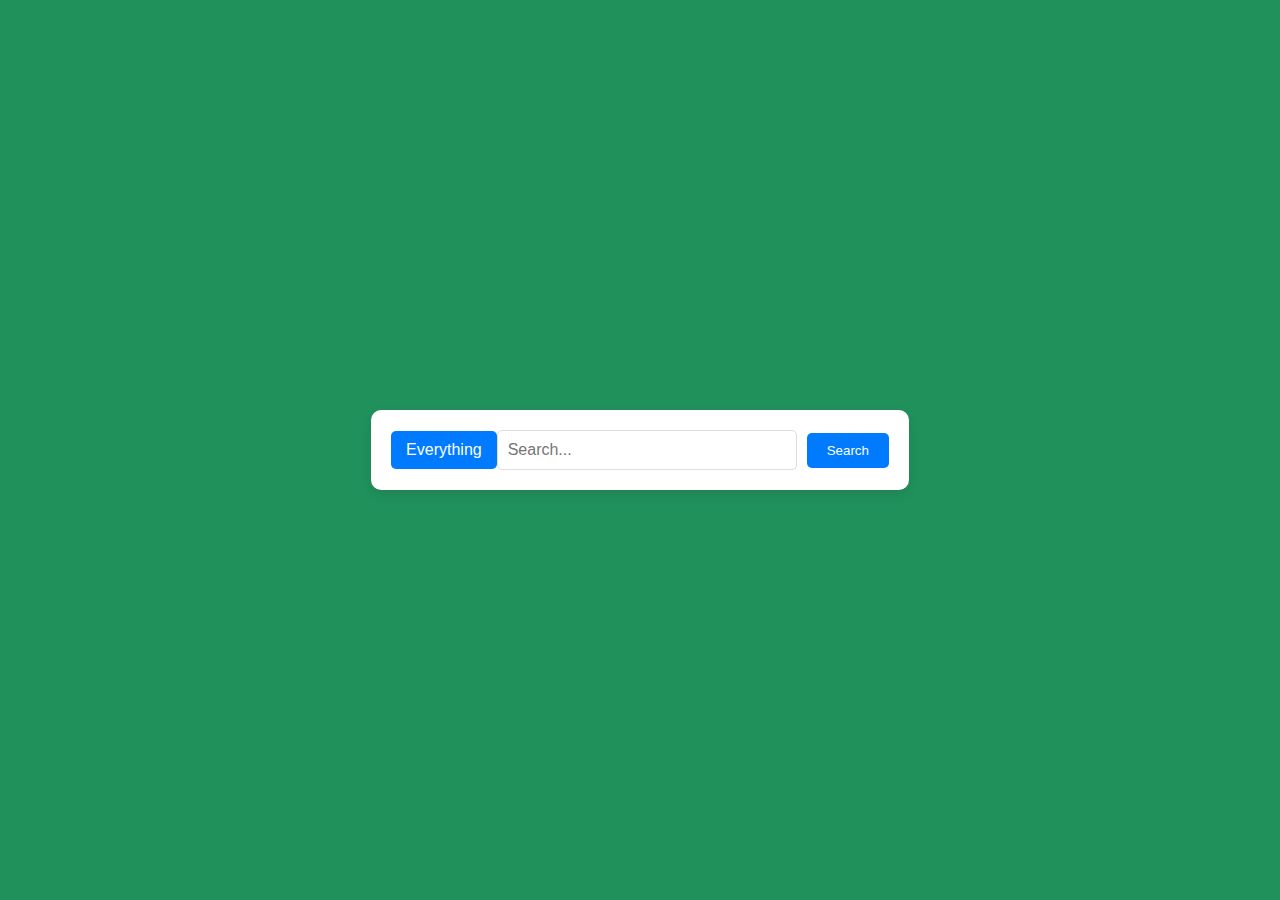
<file: project 1/index.html>
<!DOCTYPE html>
<html lang="en">
<head>
    <meta charset="UTF-8">
    <meta name="viewport" content="width=device-width, initial-scale=1.0">
    <title>Search Interface</title>
    <link rel="stylesheet" href="styles.css">
</head>
<body>
    <div class="search-container">
        <form class="search-form">
            <div class="dropdown">
                <button class="dropbtn" onclick="toggleDropdown()">Everything</button>
                <div id="dropdown-content" class="dropdown-content">
                    <a href="#" onclick="selectCategory('Everything')">Everything</a>
                    <a href="#" onclick="selectCategory('Software Development')">Software Development</a>
                    <a href="#" onclick="selectCategory('Web Development')">Web Development</a>
                    <a href="#" onclick="selectCategory('Data Analyst')">Data Analyst</a>
                    <a href="#" onclick="selectCategory('IT Consultant')">IT Consultant</a>
                    <a href="#" onclick="selectCategory('Network Administrator')">Network Administrator</a>
                </div>
            </div>
            <input type="text" placeholder="Search..." class="search-input">
            <button type="submit" class="search-btn">Search</button>
        </form>
    </div>

    <script>
        // JavaScript for dropdown toggle
        function toggleDropdown() {
            document.getElementById("dropdown-content").classList.toggle("show");
        }

        // Function to select a category and close dropdown
        function selectCategory(category) {
            document.querySelector(".dropbtn").textContent = category;
            document.getElementById("dropdown-content").classList.remove("show");
        }

        // Close dropdown if clicked outside
        window.onclick = function(event) {
            if (!event.target.matches('.dropbtn')) {
                var dropdowns = document.getElementsByClassName("dropdown-content");
                for (var i = 0; i < dropdowns.length; i++) {
                    var openDropdown = dropdowns[i];
                    if (openDropdown.classList.contains('show')) {
                        openDropdown.classList.remove('show');
                    }
                }
            }
        }
    </script>
</body>
</html>
</file>
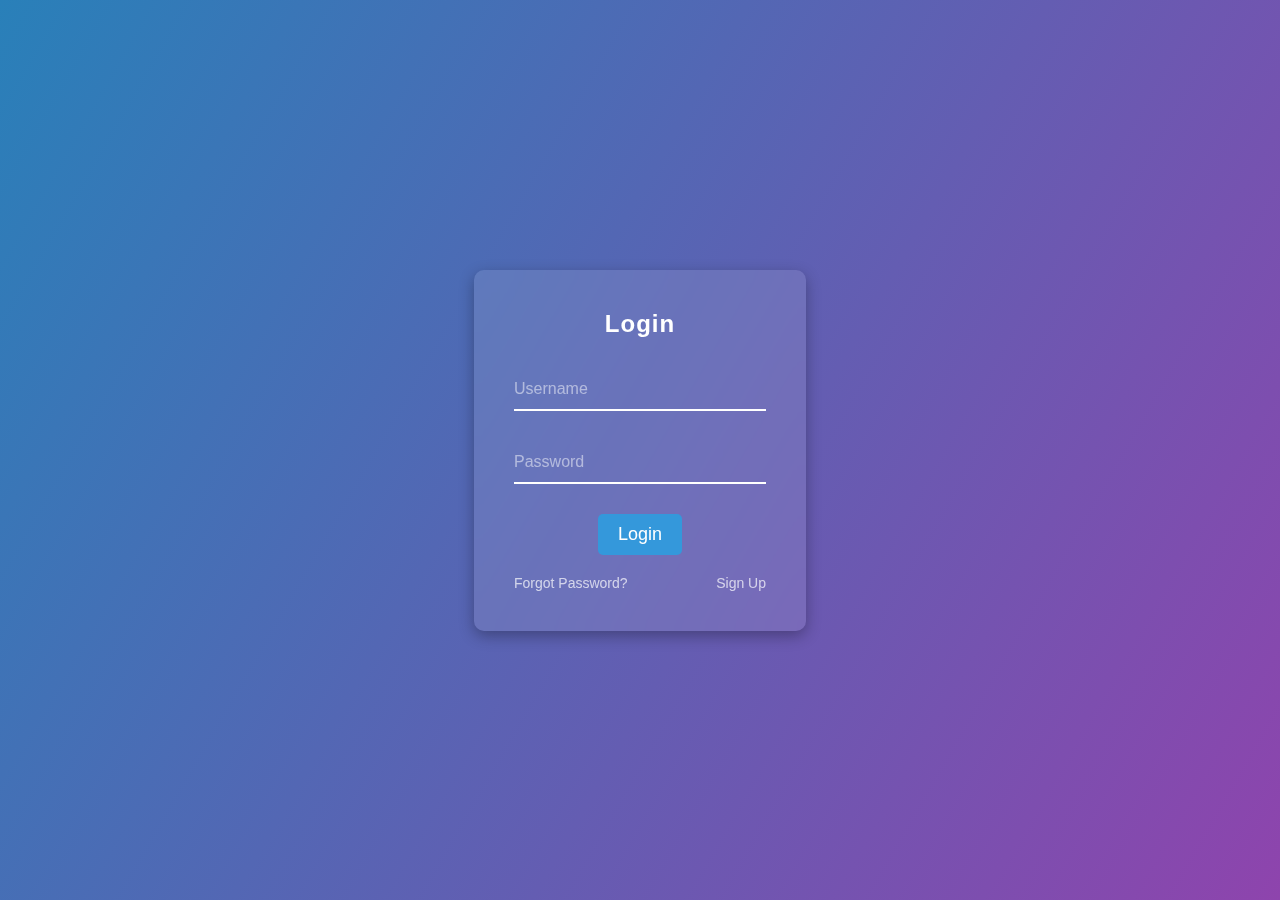
<file: project 2/index.html>
<!DOCTYPE html>
<html lang="en">
<head>
    <meta charset="UTF-8">
    <meta name="viewport" content="width=device-width, initial-scale=1.0">
    <title>Animated Login Form</title>
    <link rel="stylesheet" href="styles.css">
</head>
<body>
    <div class="login-container">
        <div class="login-box">
            <h2>Login</h2>
            <form>
                <div class="input-box">
                    <input type="text" required>
                    <label>Username</label>
                </div>
                <div class="input-box">
                    <input type="password" required>
                    <label>Password</label>
                </div>
                <div class="button-box">
                    <button type="submit" class="login-btn">Login</button>
                    <div class="links">
                        <a href="#" class="forgot">Forgot Password?</a>
                        <a href="#" class="signup">Sign Up</a>
                    </div>
                </div>
            </form>
        </div>
    </div>
</body>
</html>
</file>
<file: project 1/styles.css>
* {
    box-sizing: border-box;
    margin: 0;
    padding: 0;
    font-family: Arial, sans-serif;
}

body {
    background-color: #21915c;
    display: flex;
    justify-content: center;
    align-items: center;
    height: 100vh;
}

.search-container {
    background-color: white;
    padding: 20px;
    border-radius: 10px;
    box-shadow: 0px 4px 12px rgba(0, 0, 0, 0.1);
}

.search-form {
    display: flex;
    justify-content: space-between;
    align-items: center;
}

.dropdown {
    position: relative;
    display: inline-block;
}

.dropbtn {
    background-color: #007bff;
    color: white;
    padding: 10px 15px;
    font-size: 16px;
    border: none;
    border-radius: 5px;
    cursor: pointer;
}

.dropdown-content {
    display: none;
    position: absolute;
    background-color: #f1f1f1;
    min-width: 160px;
    box-shadow: 0px 8px 16px rgba(0, 0, 0, 0.1);
    z-index: 1;
    border-radius: 5px;
}

.dropdown-content a {
    color: black;
    padding: 10px 15px;
    text-decoration: none;
    display: block;
    border-bottom: 1px solid #ddd;
}

.dropdown-content a:last-child {
    border-bottom: none;
}

.dropdown-content a:hover {
    background-color: #ddd;
}

.show {
    display: block;
}

.search-input {
    width: 300px;
    padding: 10px;
    margin-right: 10px;
    border: 1px solid #ddd;
    border-radius: 5px;
    font-size: 16px;
}

.search-btn {
    background-color: #007bff;
    color: white;
    padding: 10px 20px;
    border: none;
    border-radius: 5px;
    cursor: pointer;
}

.search-btn:hover {
    background-color: #0056b3;
}
</file>
<file: project 2/styles.css>
/* General Reset */
* {
    margin: 0;
    padding: 0;
    box-sizing: border-box;
}

body {
    font-family: 'Arial', sans-serif;
    background: linear-gradient(120deg, #2980b9, #8e44ad);
    height: 100vh;
    display: flex;
    justify-content: center;
    align-items: center;
    overflow: hidden;
}

.login-container {
    display: flex;
    justify-content: center;
    align-items: center;
    height: 100%;
}

.login-box {
    background: rgba(255, 255, 255, 0.1);
    padding: 40px;
    border-radius: 10px;
    box-shadow: 0 5px 15px rgba(0, 0, 0, 0.3);
    backdrop-filter: blur(10px);
    text-align: center;
    position: relative;
    overflow: hidden;
}

.login-box h2 {
    font-size: 24px;
    color: #fff;
    margin-bottom: 30px;
    letter-spacing: 1px;
}

.input-box {
    position: relative;
    margin-bottom: 30px;
}

.input-box input {
    width: 100%;
    padding: 10px;
    background: transparent;
    border: none;
    border-bottom: 2px solid #fff;
    outline: none;
    color: #fff;
    font-size: 18px;
    letter-spacing: 1px;
    transition: 0.5s ease;
}

.input-box label {
    position: absolute;
    left: 0;
    top: 50%;
    transform: translateY(-50%);
    color: rgba(255, 255, 255, 0.5);
    pointer-events: none;
    transition: 0.5s ease;
}

.input-box input:focus ~ label,
.input-box input:valid ~ label {
    top: -5px;
    color: #fff;
    font-size: 12px;
}

.login-btn {
    background-color: #3498db;
    border: none;
    padding: 10px 20px;
    color: #fff;
    font-size: 18px;
    border-radius: 5px;
    cursor: pointer;
    transition: background-color 0.3s ease;
}

.login-btn:hover {
    background-color: #2980b9;
}

.links {
    display: flex;
    justify-content: space-between;
    margin-top: 20px;
}

.links a {
    color: rgba(255, 255, 255, 0.7);
    font-size: 14px;
    text-decoration: none;
    transition: color 0.3s ease;
}

.links a:hover {
    color: #fff;
}

/* Responsive Design */
@media screen and (max-width: 768px) {
    .login-box {
        width: 90%;
        padding: 20px;
    }

    .login-btn {
        font-size: 16px;
        padding: 8px 16px;
    }
}
</file>
